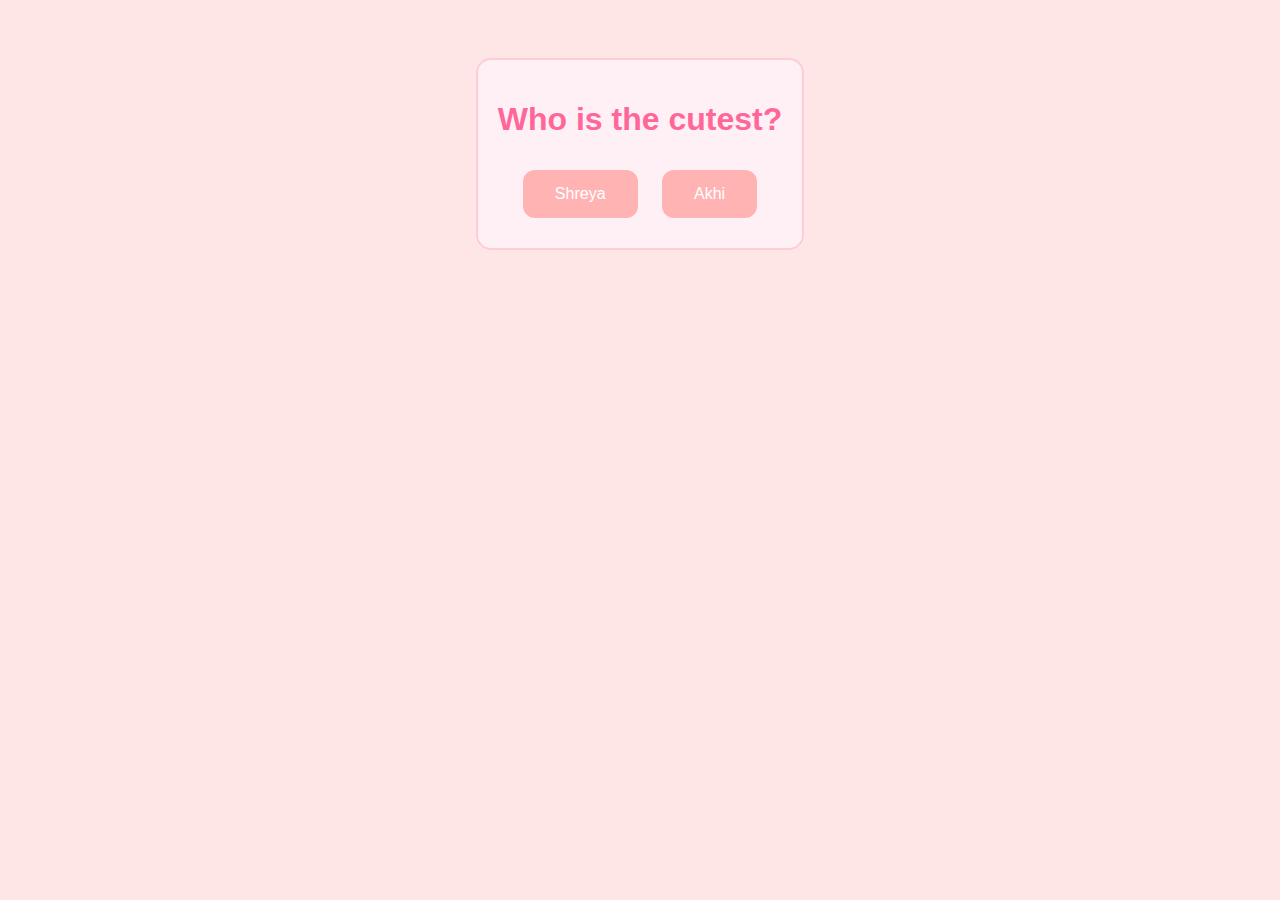
<file: index.html>
<!DOCTYPE html>
<html lang="en">
<head>
    <meta charset="UTF-8">
    <meta name="viewport" content="width=device-width, initial-scale=1.0">
    <title>Who is the cutest?</title>
    <link rel="stylesheet" href="babygirl3.css">
</head>
<body>
    <div class="container">
        <h1>Who is the cutest?</h1>
        <button id="shreya">Shreya</button>
        <button id="akhi" onclick="location.href='babygirl2.html'">Akhi</button>
    </div>
    <script src="babygirl4.js"></script>
</body>
</html>
</file>
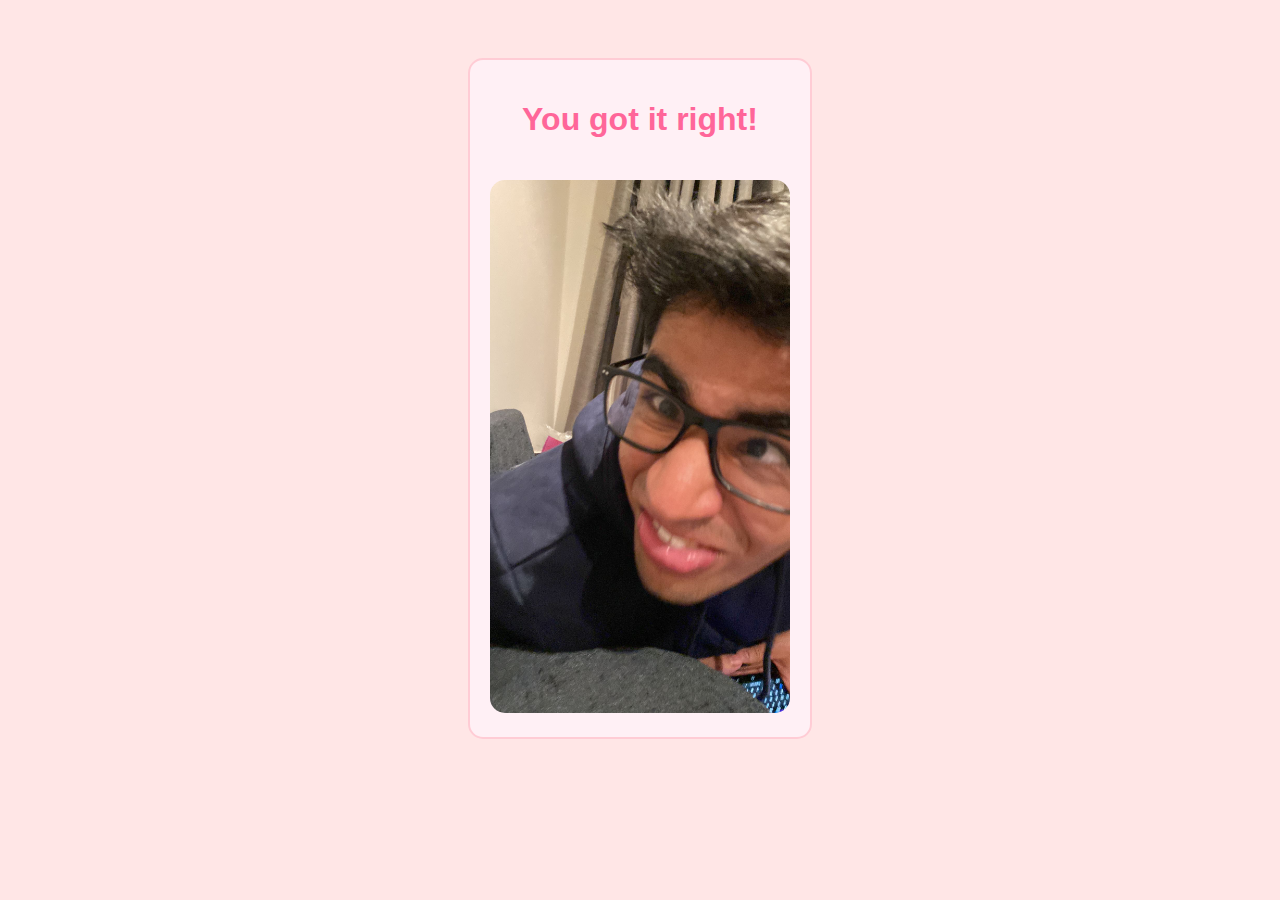
<file: babygirl2.html>
<!DOCTYPE html>
<html lang="en">
<head>
    <meta charset="UTF-8">
    <meta name="viewport" content="width=device-width, initial-scale=1.0">
    <title>Success</title>
    <link rel="stylesheet" href="babygirl3.css">
</head>
<body>
    <div class="container">
        <h1>You got it right!</h1>
        <img src="WhatsApp Image 2024-06-19 at 14.28.50_5afb0a28.jpg" alt="Akhi">
    </div>
</body>
</html>
</file>
<file: babygirl3.css>
body {
    background-color: #ffe6e6;
    font-family: 'Comic Sans MS', cursive, sans-serif;
    text-align: center;
    padding: 50px;
}

.container {
    background-color: #fff0f5;
    padding: 20px;
    border: 2px solid #ffccd5;
    border-radius: 15px;
    display: inline-block;
}

h1 {
    color: #ff6699;
}

button {
    background-color: #ffb3b3;
    border: none;
    color: white;
    padding: 15px 32px;
    text-align: center;
    text-decoration: none;
    display: inline-block;
    font-size: 16px;
    margin: 10px;
    cursor: pointer;
    border-radius: 12px;
}

button:hover {
    background-color: #ff9999;
}

img {
    width: 300px;
    height: auto;
    border-radius: 15px;
    margin-top: 20px;
}
</file>
